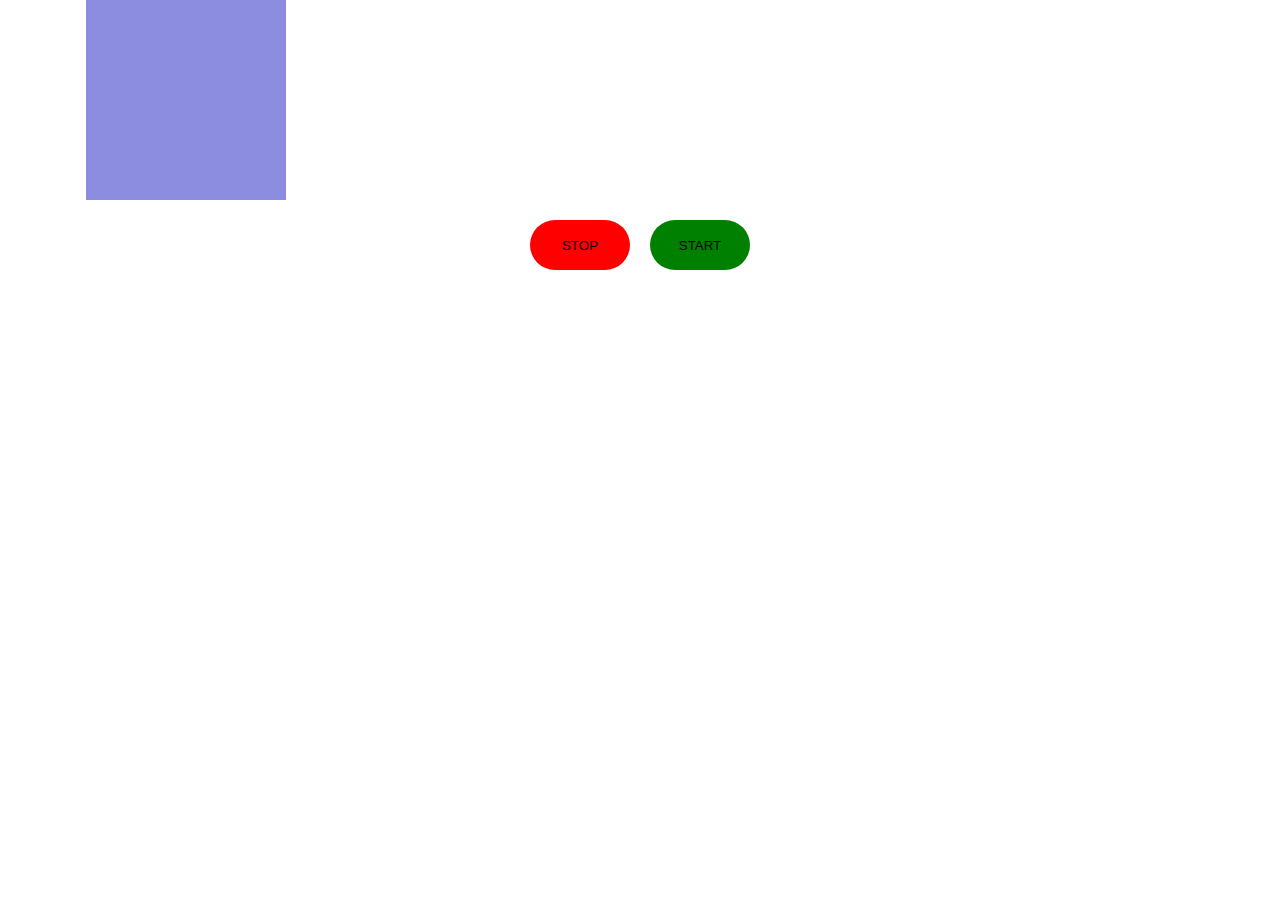
<file: requestAnimationFrame/index.html>
<!DOCTYPE html>
<html lang="en">
  <head>
    <meta charset="UTF-8" />
    <meta http-equiv="X-UA-Compatible" content="IE=edge" />
    <meta name="viewport" content="width=device-width, initial-scale=1.0" />
    <link rel="stylesheet" href="styles.css" />
    <title>Moving Box Game</title>
  </head>
  <body class="body">
    <div class="square-box-1" id="box1"></div>
    <div class="btn-container">
      <button class="btn-stop" id="btnStop">STOP</button>
      <button class="btn-start" id="btnStart">START</button>
    </div>
    <script src="requestAnimationFrame.js"></script>
  </body>
</html>
</file>
<file: requestAnimationFrame/styles.css>
.body {
    box-sizing: border-box;
    width: 100vw;
    height: 100vh;
    margin: 0;
    padding: 0;
    display: flex;
    flex-direction: column;
}

.square-box-1 {
    position: absolute;
    top: 0;
    left: 0;
    height: 200px;
    width: 200px;
    background-color: rgb(140, 140, 224);
}

.btn-container {
    display: flex;
    justify-content: center;
    margin-top: 220px;
    column-gap: 20px;
}

.btn-stop {
    top: 220px;
    height: 50px;
    width: 100px;
    border-radius: 30px;
    border: none;
    background-color: red;
}

.btn-start {
    top: 220px;
    height: 50px;
    width: 100px;
    border-radius: 30px;
    border: none;
    background-color: green;
}
</file>
